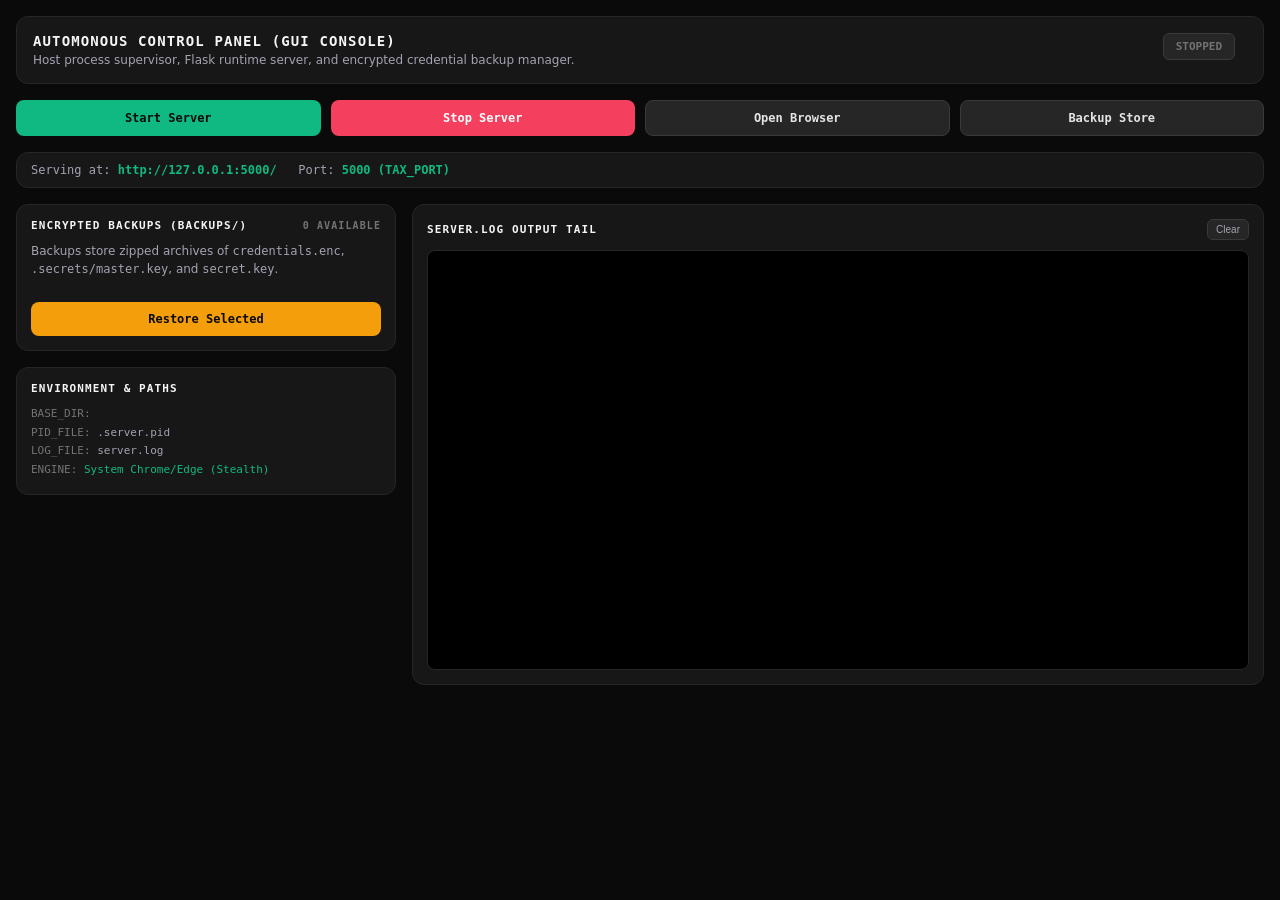
<file: static/server_console.html>
<!DOCTYPE html>
<html lang="en">
<head>
<meta charset="UTF-8" />
<title>Automonous Server Console</title>
<style>
  * { box-sizing: border-box; }
  body { margin: 0; background: #0a0a0a; color: #f5f5f5; font-family: 'Segoe UI', system-ui, sans-serif; }
  .app { min-height: 100vh; padding: 16px; }
  .card { background: #171717; border: 1px solid #262626; border-radius: 12px; }
  .banner { padding: 16px; margin-bottom: 16px; }
  .title { font-size: 14px; font-weight: 700; letter-spacing: 0.08em; font-family: Consolas, monospace; }
  .sub { font-size: 12px; color: #a3a3b3; margin-top: 4px; }
  .status-badge { display: inline-flex; align-items: center; gap: 8px; padding: 6px 12px; border-radius: 6px; font-family: Consolas, monospace; font-size: 11px; font-weight: 700; }
  .status-running { background: rgba(16,185,129,0.15); color: #10b981; border: 1px solid rgba(16,185,129,0.35); }
  .status-stopped { background: #262626; color: #737373; border: 1px solid #3a3a3a; }
  .feedback { font-family: Consolas, monospace; font-size: 12px; color: #10b981; }
  .controls { display: grid; grid-template-columns: repeat(4, 1fr); gap: 10px; margin-bottom: 16px; }
  .btn { border: 0; border-radius: 8px; padding: 10px 12px; font-size: 12px; font-weight: 700; cursor: pointer; font-family: Consolas, monospace; }
  .btn:disabled { opacity: 0.4; cursor: not-allowed; }
  .btn-green { background: #10b981; color: #0a0a0a; }
  .btn-red { background: #f43f5e; color: #fff; }
  .btn-gray { background: #262626; color: #e5e5e5; border: 1px solid #3a3a3a; }
  .btn-amber { background: #f59e0b; color: #0a0a0a; }
  .urlbar { padding: 10px 14px; margin-bottom: 16px; font-family: Consolas, monospace; font-size: 12px; color: #a3a3b3; }
  .urlbar code { color: #10b981; font-weight: 700; }
  .split { display: grid; grid-template-columns: 380px 1fr; gap: 16px; }
  .panel { padding: 14px; }
  .panel-title { font-family: Consolas, monospace; font-size: 11px; font-weight: 700; color: #f5f5f5; text-transform: uppercase; letter-spacing: 0.1em; margin-bottom: 10px; display: flex; justify-content: space-between; align-items: center; }
  .panel-sub { font-size: 12px; color: #a3a3b3; margin-bottom: 12px; line-height: 1.5; }
  .backup-item { padding: 10px; border-radius: 8px; border: 1px solid #262626; background: #0a0a0a; margin-bottom: 8px; cursor: pointer; font-family: Consolas, monospace; font-size: 11px; }
  .backup-item.selected { border-color: rgba(245,158,11,0.6); background: #1f1f1f; box-shadow: 0 0 0 1px rgba(245,158,11,0.3); }
  .backup-name { color: #f5f5f5; font-weight: 600; }
  .backup-meta { color: #737373; margin-top: 4px; }
  .env { font-family: Consolas, monospace; font-size: 11px; color: #a3a3b3; line-height: 1.7; }
  .env .label { color: #737373; }
  .logbox { background: #000; border: 1px solid #262626; border-radius: 8px; padding: 12px; height: 420px; overflow-y: auto; font-family: Consolas, monospace; font-size: 11px; color: #d4d4d8; line-height: 1.6; }
  .logline { padding: 2px 4px; border-radius: 4px; }
  .logline:hover { background: rgba(255,255,255,0.04); }
  .modal-backdrop { position: fixed; inset: 0; background: rgba(0,0,0,0.75); display: none; align-items: center; justify-content: center; backdrop-filter: blur(4px); }
  .modal-backdrop.open { display: flex; }
  .modal { background: #171717; border: 1px solid #3a3a3a; border-radius: 12px; padding: 20px; width: 420px; max-width: 90vw; }
  .modal h3 { margin: 0 0 10px; font-size: 15px; color: #f59e0b; display: flex; align-items: center; gap: 8px; }
  .modal p { font-size: 12px; color: #a3a3b3; line-height: 1.6; }
  .modal-actions { display: flex; justify-content: flex-end; gap: 10px; margin-top: 16px; }
  .btn-cancel { background: transparent; color: #a3a3b3; }
  .small-btn { padding: 4px 8px; font-size: 10px; border-radius: 6px; background: #262626; color: #a3a3b3; border: 1px solid #3a3a3a; cursor: pointer; }
</style>
</head>
<body>
<div class="app">
  <!-- Top banner -->
  <div class="card banner">
    <div style="display:flex;justify-content:space-between;align-items:flex-start;gap:12px;flex-wrap:wrap;">
      <div>
        <div class="title">AUTOMONOUS CONTROL PANEL (GUI CONSOLE)</div>
        <div class="sub">Host process supervisor, Flask runtime server, and encrypted credential backup manager.</div>
      </div>
      <div style="display:flex;align-items:center;gap:12px;">
        <span id="statusBadge" class="status-badge status-stopped">STOPPED</span>
        <span id="feedback" class="feedback"></span>
      </div>
    </div>
  </div>

  <!-- Controls -->
  <div class="controls">
    <button id="btnStart" class="btn btn-green" onclick="startServer()">Start Server</button>
    <button id="btnStop" class="btn btn-red" onclick="stopServer()">Stop Server</button>
    <button id="btnBrowser" class="btn btn-gray" onclick="openBrowser()">Open Browser</button>
    <button id="btnBackup" class="btn btn-gray" onclick="createBackup()">Backup Store</button>
  </div>

  <!-- URL bar -->
  <div class="card urlbar">
    Serving at: <code id="urlText">http://127.0.0.1:5000/</code> &nbsp; Port: <code>5000 (TAX_PORT)</code>
  </div>

  <!-- Split -->
  <div class="split">
    <!-- Left -->
    <div style="display:flex;flex-direction:column;gap:16px;">
      <div class="card panel">
        <div class="panel-title">
          <span>Encrypted Backups (backups/)</span>
          <span id="backupCount" style="color:#737373;font-size:10px;">0 Available</span>
        </div>
        <div class="panel-sub">Backups store zipped archives of <code>credentials.enc</code>, <code>.secrets/master.key</code>, and <code>secret.key</code>.</div>
        <div id="backupList" style="max-height:300px;overflow-y:auto;margin-bottom:12px;"></div>
        <button id="btnRestore" class="btn btn-amber" style="width:100%;" onclick="confirmRestore()">Restore Selected</button>
      </div>

      <div class="card panel">
        <div class="panel-title"><span>Environment &amp; Paths</span></div>
        <div class="env">
          <div><span class="label">BASE_DIR: </span><span id="baseDir"></span></div>
          <div><span class="label">PID_FILE: </span>.server.pid</div>
          <div><span class="label">LOG_FILE: </span>server.log</div>
          <div><span class="label">ENGINE: </span><span style="color:#10b981;">System Chrome/Edge (Stealth)</span></div>
        </div>
      </div>
    </div>

    <!-- Right -->
    <div class="card panel">
      <div class="panel-title">
        <span>server.log Output Tail</span>
        <button class="small-btn" onclick="clearLogs()">Clear</button>
      </div>
      <div id="logBox" class="logbox"></div>
    </div>
  </div>
</div>

<!-- Restore modal -->
<div id="restoreModal" class="modal-backdrop">
  <div class="modal">
    <h3><span style="color:#f59e0b;">⚠</span> Confirm Credential Restore</h3>
    <p>Restoring <strong id="restoreName" style="color:#f5f5f5;font-family:Consolas,monospace;"></strong> will overwrite current <code>credentials.enc</code> and encryption keys.</p>
    <p style="margin-top:8px;font-size:11px;color:#737373;font-family:Consolas,monospace;">The web server will be stopped automatically before archive extraction and restarted afterwards.</p>
    <div class="modal-actions">
      <button class="btn btn-gray" onclick="closeRestore()">Cancel</button>
      <button class="btn btn-amber" onclick="doRestore()">Proceed &amp; Restore</button>
    </div>
  </div>
</div>

<script>
  let selectedBackup = null;
  let state = {};

  async function api(method, ...args) {
    return await window.pywebview.api[method](...args);
  }

  function showFeedback(msg) {
    const el = document.getElementById('feedback');
    el.textContent = msg;
    setTimeout(() => { el.textContent = ''; }, 3500);
  }

  async function refresh() {
    try {
      state = await api('get_state');
      renderState();
    } catch (e) {}
  }

  function renderState() {
    const badge = document.getElementById('statusBadge');
    if (state.isRunning) {
      badge.textContent = 'RUNNING (PID ' + (state.pid || '') + ')';
      badge.className = 'status-badge status-running';
    } else {
      badge.textContent = 'STOPPED';
      badge.className = 'status-badge status-stopped';
    }
    document.getElementById('btnStart').disabled = state.isRunning;
    document.getElementById('btnStop').disabled = !state.isRunning;
    document.getElementById('btnBrowser').disabled = !state.isRunning;
    document.getElementById('urlText').textContent = state.url || 'http://127.0.0.1:5000/';
    document.getElementById('baseDir').textContent = state.baseDir || '';

    // backups
    const list = document.getElementById('backupList');
    list.innerHTML = '';
    const backups = state.backups || [];
    document.getElementById('backupCount').textContent = backups.length + ' Available';
    backups.forEach((b) => {
      const div = document.createElement('div');
      div.className = 'backup-item' + (selectedBackup === b.filename ? ' selected' : '');
      div.onclick = () => { selectedBackup = b.filename; renderState(); };
      div.innerHTML = '<div class="backup-name">' + b.filename + '</div>' +
        '<div class="backup-meta">' + b.timestamp + ' &nbsp; ' + (b.sizeBytes/1024).toFixed(1) + ' KB</div>';
      list.appendChild(div);
    });

    // logs
    const logBox = document.getElementById('logBox');
    const logs = state.logs || [];
    logBox.innerHTML = logs.map(l => '<div class="logline">' + escapeHtml(l) + '</div>').join('');
    logBox.scrollTop = logBox.scrollHeight;
  }

  function escapeHtml(s) {
    return String(s).replace(/&/g,'&amp;').replace(/</g,'&lt;').replace(/>/g,'&gt;');
  }

  async function startServer() {
    const msg = await api('start_server');
    showFeedback(msg);
    await refresh();
  }
  async function stopServer() {
    const msg = await api('stop_server');
    showFeedback(msg);
    await refresh();
  }
  async function openBrowser() {
    await api('open_browser');
  }
  async function createBackup() {
    const msg = await api('create_backup');
    showFeedback(msg);
    await refresh();
  }
  function confirmRestore() {
    if (!selectedBackup) { showFeedback('Select a backup first.'); return; }
    document.getElementById('restoreName').textContent = selectedBackup;
    document.getElementById('restoreModal').classList.add('open');
  }
  function closeRestore() {
    document.getElementById('restoreModal').classList.remove('open');
  }
  async function doRestore() {
    closeRestore();
    const msg = await api('restore_backup', selectedBackup);
    showFeedback(msg);
    await refresh();
  }
  async function clearLogs() {
    await api('clear_logs');
    await refresh();
  }

  window.addEventListener('pywebviewready', () => {
    refresh();
    setInterval(refresh, 2000);
  });
</script>
</body>
</html>
</file>
